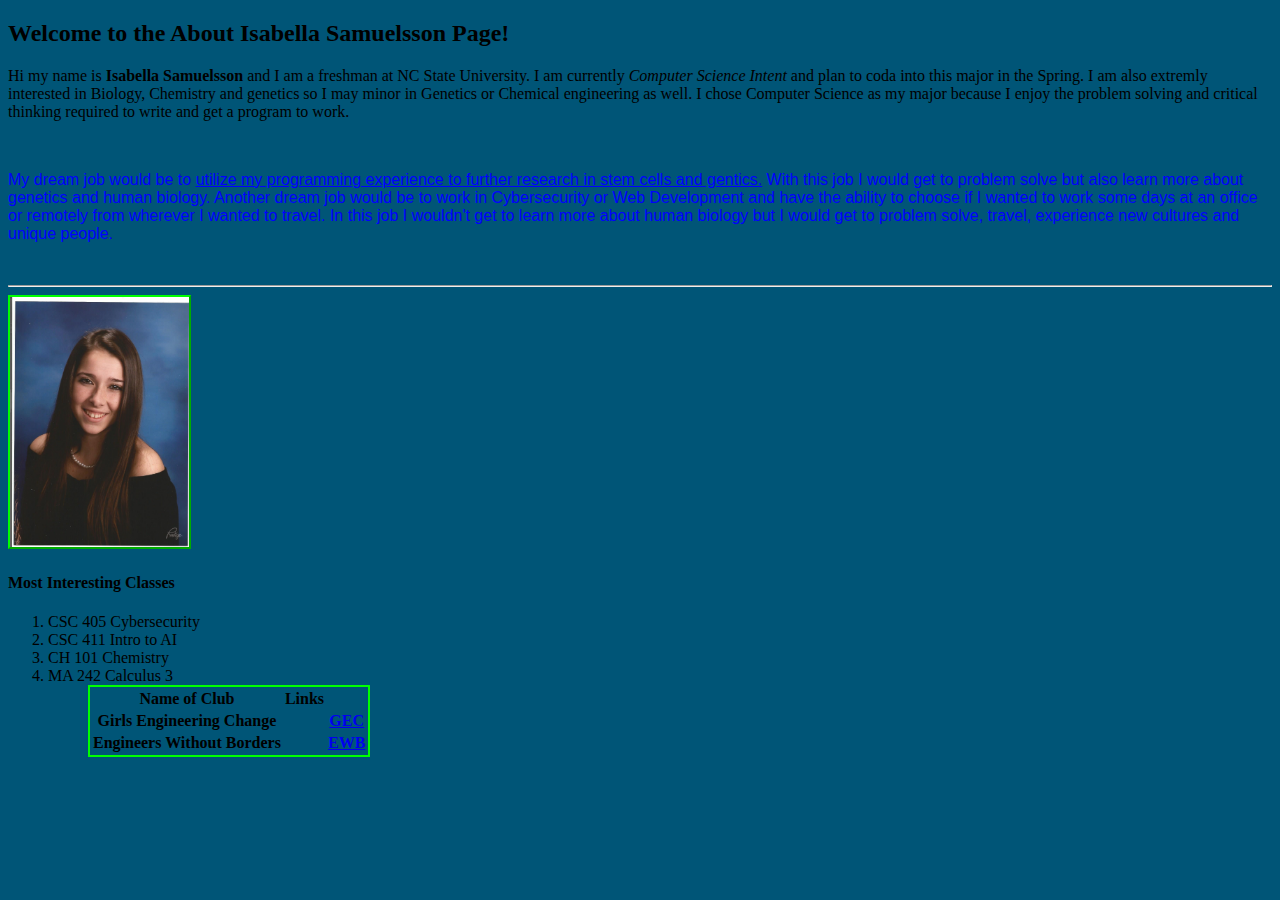
<file: index.html>
<!DOCTYPE html>
<!--
  -Name: Isabella Samuelsson
  -UnityID: insamuel
  -Date: 11/26/18
  -Assignment: independant Assignment 5
  -Description: HTML ans Styling
  -->
<html xmlns="http://www.w3.org/1999/xhtml">
    <head>
        <meta charset="UTF-8" />
        <link href="style.css" rel="stylesheet" type="text/css" />
		
		<!-- 2 answered here -->
        <title> Isabella Samuelsson </title>
    </head>
    <body>
	
		<!-- 2 answered here -->
		<h2> Welcome to the About Isabella Samuelsson Page! </h2>
	
		<!-- 3 answered here -->
    	<p> Hi my name is <strong>Isabella Samuelsson</strong> and I am a freshman at NC State University. 
		I am currently <em>Computer Science Intent</em> and plan to coda into this major in the Spring. 
		I am also extremly interested in Biology, Chemistry and genetics so I may minor in Genetics or Chemical engineering as well.
		I chose Computer Science as my major because I enjoy the problem solving and critical thinking required to write and get a program to work. 
		</p>
		<br   />

		<p style="font-family:Arial; font-size: 16px; color: #0000FF; text-align: left;"> My dream job would be to <ins>utilize my programming experience to further research in stem cells and gentics.</ins> 
		With this job I would get to problem solve but also learn more about genetics and human biology.
		Another dream job would be to work in Cybersecurity or Web Development and have the ability to choose if I wanted to work some days at an office or remotely from wherever I wanted to travel. 
		In this job I wouldn't get to learn more about human biology but I would get to problem solve, travel, experience new cultures and unique people.
		</p>
		<br  />
		<hr />
		
		<!-- 4 answered here -->
		<a href="mailto:insamuel@ncsu.edu" target="_blank">
		<img src="SeniorPhoto1.jpg" alt="Isabella Samuelsson" id="photo-resize"/>
		</a>
		
		<!-- 5 answered here -->
		<h4>Most Interesting Classes</h4>
		<ol>
			<li>CSC 405 Cybersecurity</li>
			<li>CSC 411 Intro to AI</li>
			<li>CH 101 Chemistry</li>
			<li>MA 242 Calculus 3</li>
	
		<ol/>
		
		<!-- 6 answered here -->
		<table class="table-border">
			<tr> <th>Name of Club</th>                              <th>Links</th> </tr>
			<tr> <th>Girls Engineering Change<th/>    <th><a href="https://www.facebook.com/gec.ncsu/">GEC</a></th> </tr>
			<tr> <th>Engineers Without Borders<th/>      <th><a href="http://www.ewbncsu.org/">EWB</a></th> </tr>
		</table>
		<br />
		
		
	</body>
</html>
</file>
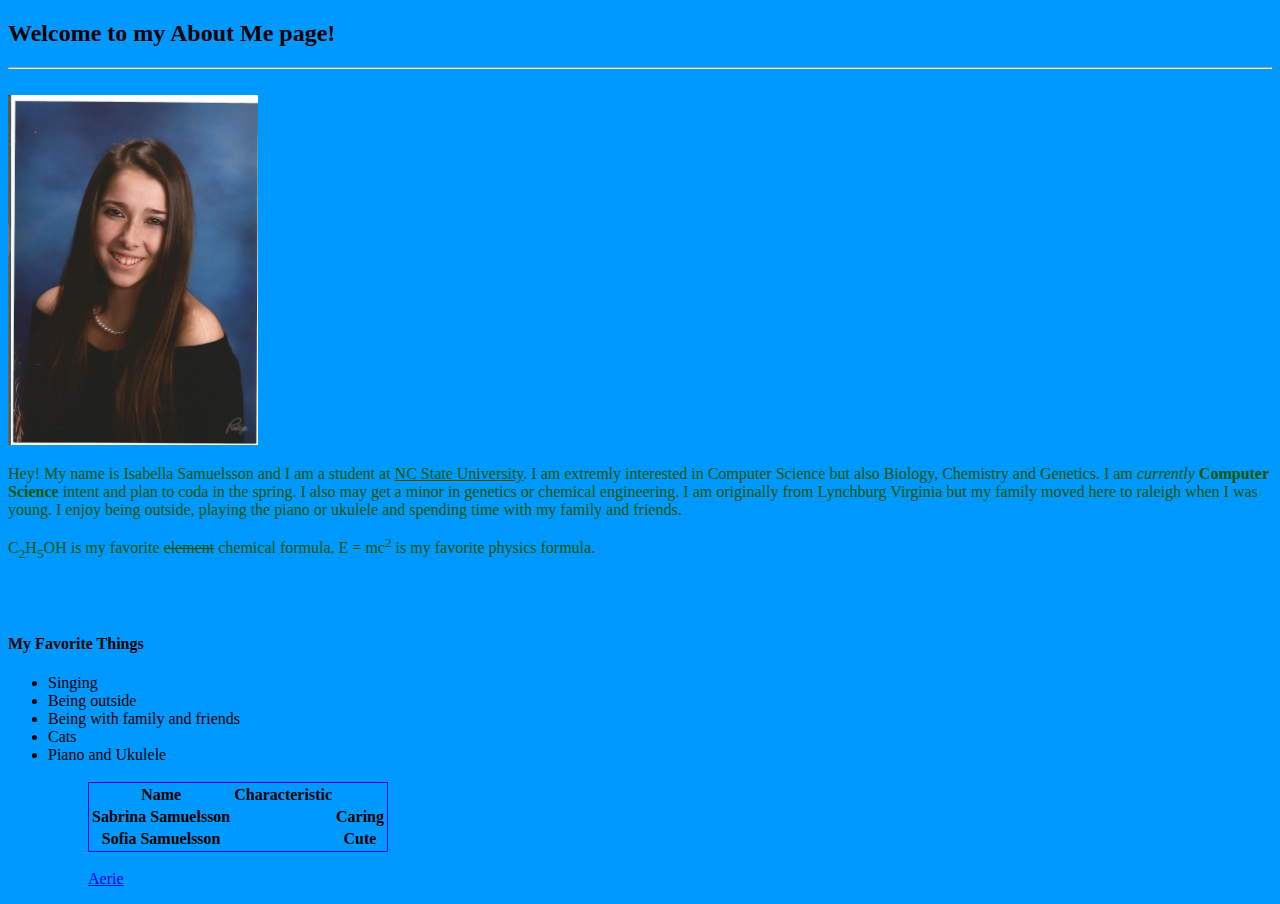
<file: webpagesGL.html>
<!DOCTYPE html>
<!--
  -Name: Isabella Samuelsson
  -UnityID: insamuel
  -Date: 11/23/2018
  -Assignment: Webpages GL
  -Description: Guided lab assignment, about me webpage
  -->
<html xmlns="http://www.w3.org/1999/xhtml">
    <head>
        <meta charset="UTF-8" />
        <link href="webpagesGL.css" rel="stylesheet" type="text/css" />
        <title>About Isabella Samuelsson</title>
    </head>
    <body style="background-color:#0099FF">
	
        <!-- Header for About me page -->
    	
    	<h2>Welcome to my About Me page!</h2>
		<hr />
		<br/>
		
		<!-- My Photo -->
		<img src="SeniorPhoto1.jpg" alt="A picture of Isabella" id="photo-resize"/>
		
		<!-- A Paragraph About Myself -->
		<p>Hey! My name is Isabella Samuelsson and I am a student at <ins>NC State University</ins>. I am extremly interested in Computer Science but also Biology, Chemistry and Genetics. 
		I am <em>currently</em> <strong>Computer Science</strong> intent and plan to coda in the spring. I also may get a minor in genetics or chemical engineering.
        I am originally from Lynchburg Virginia but my family moved here to raleigh when I was young.
        I enjoy being outside, playing the piano or ukulele and spending time with my family and friends.
		<p/>
		<p>C<sub>2</sub>H<sub>5</sub>OH is my favorite <del>element</del> chemical formula. E = mc<sup>2</sup> is my favorite physics formula.</p>
	    <br />
		<br />
		
		<!-- A List Of MY Favorite Things -->
		<h4>My Favorite Things</h4>
		<ul>
			<li>Singing</li>
			<li>Being outside</li>
			<li>Being with family and friends</li>
			<li>Cats</li>
			<li>Piano and Ukulele</li>
		<ul/>	
		<br />
		
		<!-- A Table Of Role Models -->
		
		<table class="table-border">
			<tr> <th>Name</th> <th>Characteristic</th> </tr>
			<tr> <th>Sabrina Samuelsson<th/>    <th>Caring</th> </tr>
			<tr> <th>Sofia Samuelsson<th/>      <th>Cute</th> </tr>
		</table>
		<br />
		<a href="https://www.ae.com/aerie/aerie/s-cms/4840006" target="_blank">Aerie</a>
		
	</body>
</html>
</file>
<file: style.css>
/*
 *Name: Isabella Samuelsson
 *UnityID: insamuel
 *Date: 11/26/18
 *Assignment: Independent Assignment 5
 *Description: HTML and Styling
 */

body {
	
	background-color: #005577;

  }




#photo-resize {

	border: 2px outset #00FF00;
	max-width: 200px ;
	max-height: 250px ;

	}





.table-border {

	border: 2px solid #00FF00 ;
       
       }
</file>
<file: webpagesGL.css>
/*
 *Name: Isabella Samuelsson
 *UnityID: insamuel
 *Date: 11/23/18
 *Assignment: Webpages GL
 *Description: Guided Lab Assignment About Me Page
 */

p {
	font-family:Times ;
	font-size: 16px;
	color: #005500;


  }




#photo-resize {

	max-width: 250px ;
	max-height: 3oopx ;

	}





.table-border {

	border: 1px solid #0000FF ;
       
       }
</file>
